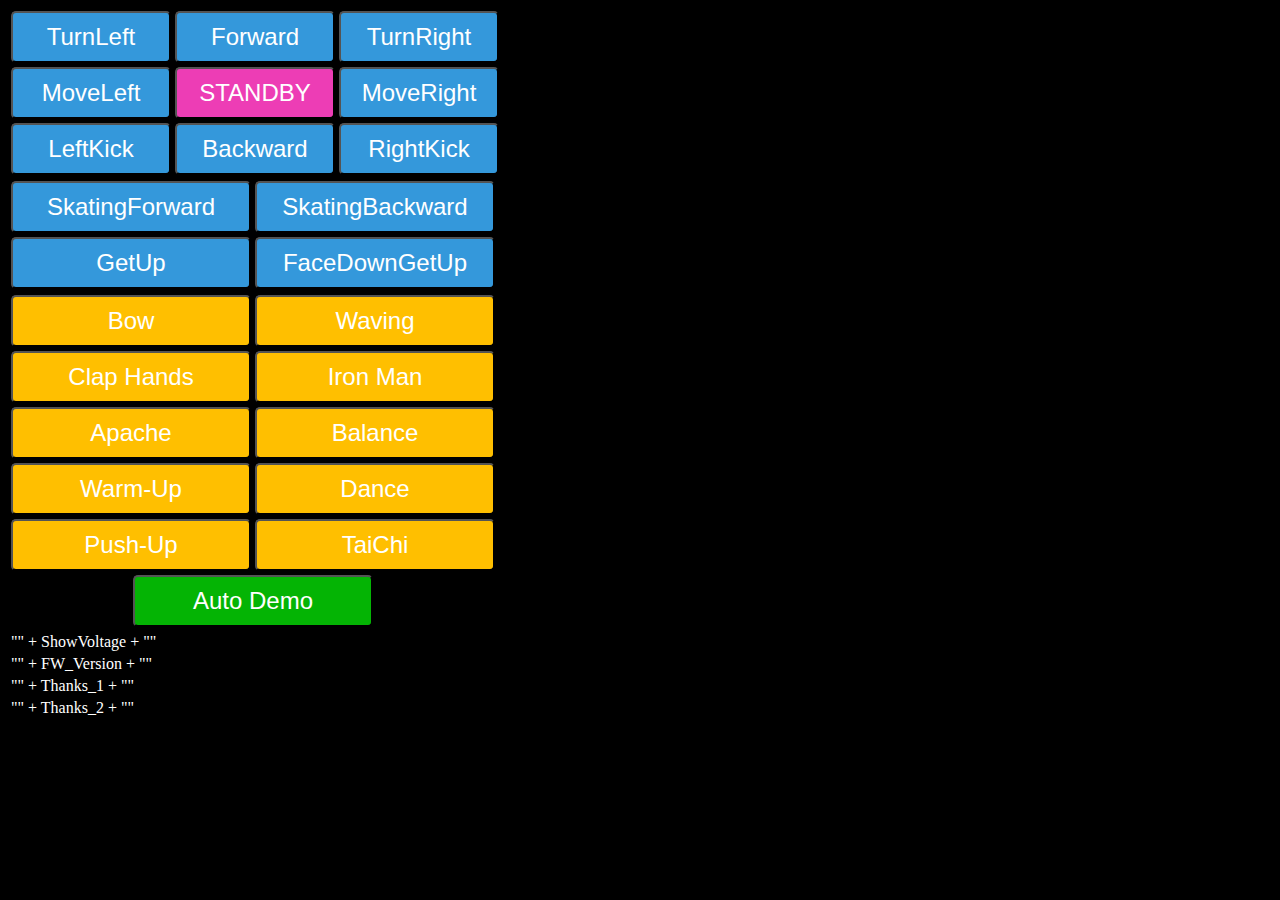
<file: firmware/Citro_V540/data/index.html>
<!DOCTYPE html>
<html>

<head>
  <title>Citro Controller</title>
  <link href='main.css' rel='stylesheet' type='text/css'>

</head>


<body>
	<table>
		<tr>
			<td><button  class="pm_btn" type="button" onclick="controlPm(3)">TurnLeft</button></td>
			<td><button  class="pm_btn" type="button" onclick="controlPm(1)">Forward</button></td>
			<td><button  class="pm_btn" type="button" onclick="controlPm(4)">TurnRight</button></td>
		</tr>

		<tr>
			<td><button  class="pm_btn" type="button" onclick="controlPm(5)">MoveLeft</button></td>
			<td><button  class="pm_btn" style="background: #ed3db5;" type="button" onclick="controlPm(99)">STANDBY</button></td>
			<td><button  class="pm_btn" type="button" onclick="controlPm(6)">MoveRight</button></td>
		</tr>

		<tr>
			<td><button class="pm_btn" type="button" onclick="controlPm(7)">LeftKick</button></td>
			<td><button  class="pm_btn" type="button" onclick="controlPm(2)">Backward</button></td>
			<td><button class="pm_btn" type="button" onclick="controlPm(8)">RightKick</button></td>
		</tr>
	</table>

	<table>
		<tr>
			<td><button class="pms_btn" type="button" onclick="controlPm(9)">SkatingForward</button></td>
			<td><button class="pms_btn" type="button" onclick="controlPm(10)">SkatingBackward</button></td>
		</tr>

		<tr>
			<td><button class="pms_btn" type="button" onclick="controlPm(11)">GetUp</button></td>
			<td><button class="pms_btn" type="button" onclick="controlPm(12)">FaceDownGetUp</button></td>
		</tr>
	</table>

	<table>
		<tr>
			<td><button class="pms_btn" style="background: #ffbf00;" type="button" onclick="controlPms(1)">Bow</button></td>
			<td><button  class="pms_btn" style="background: #ffbf00;" type="button" onclick="controlPms(2)">Waving</button></td>
		</tr>
		<tr>
			<td><button class="pms_btn" style="background: #ffbf00;" type="button" onclick="controlPms(7)">Clap Hands</button></td>
			<td><button  class="pms_btn" style="background: #ffbf00;" type="button" onclick="controlPms(3)">Iron Man</button></td>
		</tr>
		<tr>
			<td><button class="pms_btn" style="background: #ffbf00;" type="button" onclick="controlPms(4)">Apache</button></td>
			<td><button  class="pms_btn" style="background: #ffbf00;" type="button" onclick="controlPms(5)">Balance</button></td>
		</tr>
		<tr>
			<td><button class="pms_btn" style="background: #ffbf00;" type="button" onclick="controlPms(6)">Warm-Up</button></td>
			<td><button  class="pms_btn" style="background: #ffbf00;" type="button" onclick="controlPms(8)">Dance</button></td>
		</tr>
		<tr>
			<td><button class="pms_btn" style="background: #ffbf00;" type="button" onclick="controlPms(9)">Push-Up</button></td>
			<td><button  class="pms_btn" style="background: #ffbf00;" type="button" onclick="controlPms(10)">TaiChi</button></td>
		</tr>

		<tr>
			<td colspan="2"><center><button  class="pms_btn" style="background: #04b404;" type="button" onclick="controlPms(99)">Auto Demo</button></center></td>
		</tr>
	</table>

	<table>
		<tr>
			<td>"" + ShowVoltage + ""</td>
		</tr>
		<tr>
			<td>"" + FW_Version + ""</td>
		</tr>
		<tr>
			<td>"" + Thanks_1 + ""</td>
		</tr>
		<tr>
			<td>"" + Thanks_2 + ""</td>
		</tr>
	</table>

</body>

<script>
function controlPm(id) {
var xhttp = new XMLHttpRequest();
xhttp.onreadystatechange = function() {
    if (xhttp.readyState == 4 && xhttp.status == 200) {

    }
  };
  xhttp.open("GET", "controller?pm="+id, true);
  xhttp.send();
  }
  function controlPms(id) {
    var xhttp = new XMLHttpRequest();
    xhttp.onreadystatechange = function() {
      if (xhttp.readyState == 4 && xhttp.status == 200) {

   }
    };
    xhttp.open("GET", "controller?pms="+id, true);
    xhttp.send();
  }
  </script>
</html>
</file>
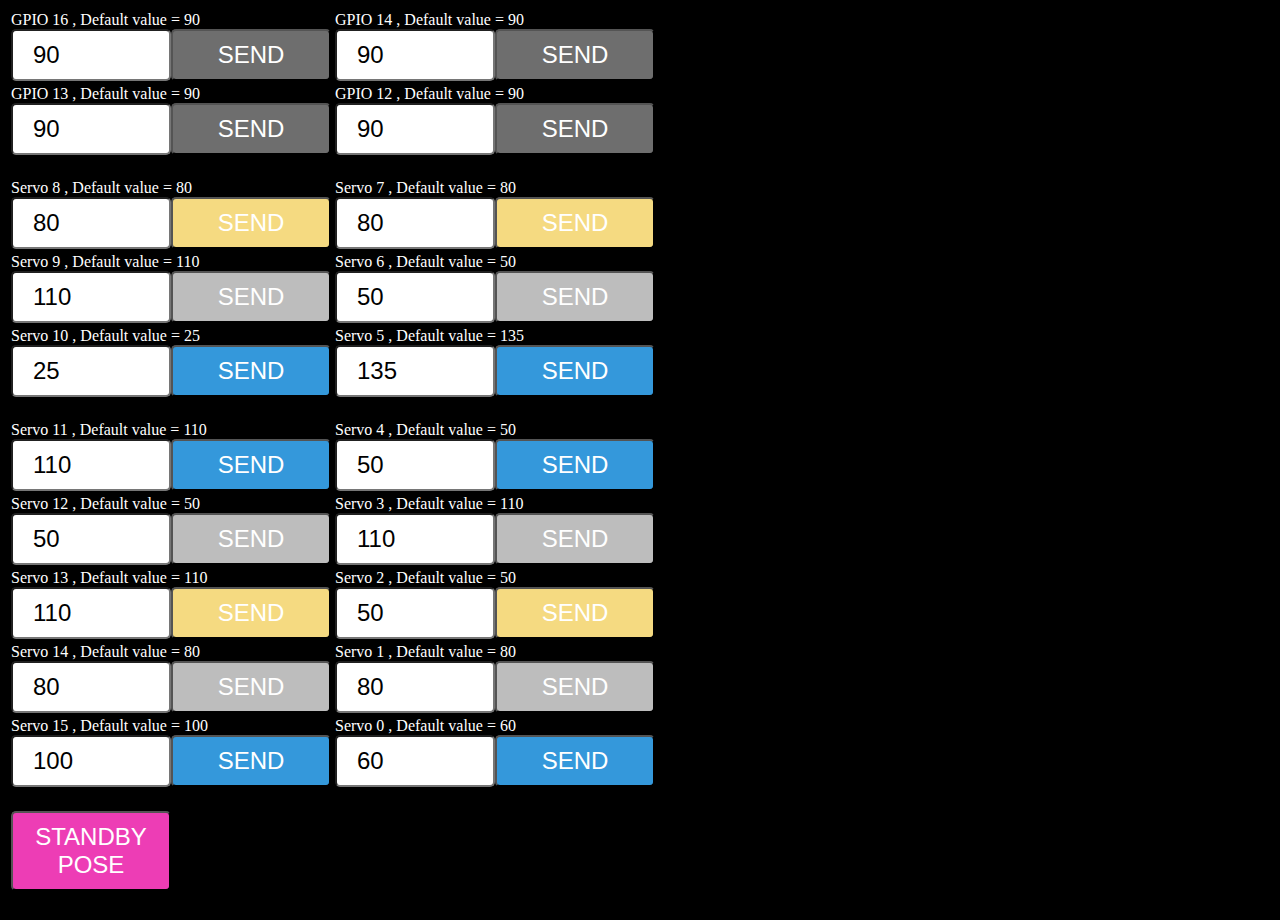
<file: firmware/Citro_V540/data/editor.html>
<html>
<head>
  <title>MiniPlan Motion Editor</title>
  <style type="text/css">
  body {
    color: white;
    background-color: #000000 }

  .pm_btn {
  width: 160px;
  -webkit-border-radius: 5;
  -moz-border-radius: 5;
  border-radius: 5px;
  font-family: Arial;
  color: #ffffff;
  font-size: 24px;
  background: #3498db;
  padding: 10px 20px 10px 20px;
  text-decoration: none;
}
.pm_text {
width: 160px;
-webkit-border-radius: 5;
-moz-border-radius: 5;
border-radius: 5px;
font-family: Arial;
font-size: 24px;

padding: 10px 20px 10px 20px;
text-decoration: none;
}

.pm_btn:hover {
  background: #3cb0fd;
  background-image: -webkit-linear-gradient(top, #3cb0fd, #3498db);
  background-image: -moz-linear-gradient(top, #3cb0fd, #3498db);
  background-image: -ms-linear-gradient(top, #3cb0fd, #3498db);
  background-image: -o-linear-gradient(top, #3cb0fd, #3498db);
  background-image: linear-gradient(to bottom, #3cb0fd, #3498db);
  text-decoration: none;
}

.pms_btn {
width: 240px;
-webkit-border-radius: 5;
-moz-border-radius: 5;
border-radius: 5px;
font-family: Arial;
color: #ffffff;
font-size: 24px;
background: #3498db;
padding: 10px 20px 10px 20px;
text-decoration: none;
}

.pms_btn:hover {
background: #3cb0fd;
background-image: -webkit-linear-gradient(top, #3cb0fd, #3498db);
background-image: -moz-linear-gradient(top, #3cb0fd, #3498db);
background-image: -ms-linear-gradient(top, #3cb0fd, #3498db);
background-image: -o-linear-gradient(top, #3cb0fd, #3498db);
background-image: linear-gradient(to bottom, #3cb0fd, #3498db);
text-decoration: none;
}
  </style>
</head>
<body>

<table>
<tr>
<td>GPIO 16  ,  Default value = 90<br/><input class="pm_text" type="text" id="gpid_16" value="90"><button class="pm_btn" style="background: #6e6e6e;" type="button" onclick="controlGpid(16, 'gpid_16')">SEND</button></td>
<td>GPIO 14  ,  Default value = 90<br/><input class="pm_text" type="text" id="gpid_14" value="90"><button class="pm_btn" style="background: #6e6e6e;" type="button" onclick="controlGpid(14, 'gpid_14')">SEND</button></td>
</tr>

<tr>
<td>GPIO 13  ,  Default value = 90<br/><input class="pm_text" type="text" id="gpid_13" value="90"><button class="pm_btn" style="background: #6e6e6e;" type="button" onclick="controlGpid(13, 'gpid_13')">SEND</button></td>
<td>GPIO 12  ,  Default value = 90<br/><input class="pm_text" type="text" id="gpid_12" value="90"><button class="pm_btn" style="background: #6e6e6e;" type="button" onclick="controlGpid(12, 'gpid_12')">SEND</button></td>
</tr>
</table>

<br>

<table>
<tr>
<td>Servo 8  ,  Default value = 80<br/><input class="pm_text" type="text" id="servo_8" value="80"><button class="pm_btn" style="background: #f5da81;" type="button" onclick="controlServo(8,'servo_8')">SEND</button></td>
<td>Servo 7  ,  Default value = 80<br/><input class="pm_text" type="text" id="servo_7" value="80"><button class="pm_btn" style="background: #f5da81;" type="button" onclick="controlServo(7, 'servo_7')">SEND</button></td>
</tr>

<tr>
<td>Servo 9  ,  Default value = 110<br/><input class="pm_text" type="text" id="servo_9" value="110"><button class="pm_btn" style="background: #bdbdbd;" type="button" onclick="controlServo(9,'servo_9')">SEND</button></td>
<td>Servo 6  ,  Default value = 50<br/><input class="pm_text" type="text" id="servo_6" value="50"><button class="pm_btn" style="background: #bdbdbd;" type="button" onclick="controlServo(6,'servo_6')">SEND</button></td>
</tr>

<tr>
<td>Servo 10  ,  Default value = 25<br/><input class="pm_text" type="text" id="servo_10" value="25"><button class="pm_btn" type="button" onclick="controlServo(10,'servo_10')">SEND</button></td>
<td>Servo 5  ,  Default value = 135<br/><input class="pm_text" type="text" id="servo_5" value="135"><button class="pm_btn" type="button" onclick="controlServo(5,'servo_5')">SEND</button></td>
</tr>
</table>

<br>

<table>
<tr>
<td>Servo 11  ,  Default value = 110<br/><input class="pm_text" type="text" id="servo_11" value="110"><button class="pm_btn" type="button" onclick="controlServo(11,'servo_11')">SEND</button></td>
<td>Servo 4  ,  Default value = 50<br/><input class="pm_text" type="text" id="servo_4" value="50"><button class="pm_btn" type="button" onclick="controlServo(4,'servo_4')">SEND</button></td>
</tr>

<tr>
<td>Servo 12  ,  Default value = 50<br/><input class="pm_text" type="text" id="servo_12" value="50"><button class="pm_btn" style="background: #bdbdbd;" type="button" onclick="controlServo(12,'servo_12')">SEND</button></td>
<td>Servo 3  ,  Default value = 110<br/><input class="pm_text" type="text" id="servo_3" value="110"><button class="pm_btn" style="background: #bdbdbd;" type="button" onclick="controlServo(3,'servo_3')">SEND</button></td>
</tr>

<tr>
<td>Servo 13  ,  Default value = 110<br/><input class="pm_text" type="text" id="servo_13" value="110"><button class="pm_btn" style="background: #f5da81;" type="button" onclick="controlServo(13,'servo_13')">SEND</button></td>
<td>Servo 2  ,  Default value = 50<br/><input class="pm_text" type="text" id="servo_2" value="50"><button class="pm_btn" style="background: #f5da81;" type="button" onclick="controlServo(2,'servo_2')">SEND</button></td>
</tr>

<tr>
<td>Servo 14  ,  Default value = 80<br/><input class="pm_text" type="text"  id="servo_14" value="80"><button class="pm_btn" style="background: #bdbdbd;" type="button" onclick="controlServo(14,'servo_14')">SEND</button></td>
<td>Servo 1  ,  Default value = 80<br/><input class="pm_text" type="text" id="servo_1" value="80"><button class="pm_btn" style="background: #bdbdbd;" type="button" onclick="controlServo(1,'servo_1')">SEND</button></td>
</tr>

<tr>
<td>Servo 15  ,  Default value = 100<br/><input class="pm_text" type="text"  id="servo_15" value="100"><button class="pm_btn" type="button" onclick="controlServo(15,'servo_15')">SEND</button></td>
<td>Servo 0  ,  Default value = 60<br/><input class="pm_text" type="text" id="servo_0" value="60"><button class="pm_btn" type="button" onclick="controlServo(0,'servo_0')">SEND</button></td>
</tr>
</table>

<br>

<table>
<tr>
<td><button class="pm_btn" style="background: #ed3db5;" type="button" onclick="controlPm(99)">STANDBY POSE</button></td>
</tr>
</table>

<br>

</body>
<script>

function controlServo(id, textId) {
  var xhttp = new XMLHttpRequest();
  var value = document.getElementById(textId).value;
  xhttp.onreadystatechange = function() {
    if (xhttp.readyState == 4 && xhttp.status == 200) {
     document.getElementById("demo").innerHTML = xhttp.responseText;
    }
  };
  xhttp.open("GET","controller?servo="+id+"&value="+value, true);
  xhttp.send();
}
function controlGpid(id, textId) {
  var xhttp = new XMLHttpRequest();
  var value = document.getElementById(textId).value;
  xhttp.onreadystatechange = function() {
    if (xhttp.readyState == 4 && xhttp.status == 200) {
     document.getElementById("demo").innerHTML = xhttp.responseText;
    }
  };
  xhttp.open("GET", "controller?gpid="+id+"&value="+value, true);
  xhttp.send();
}

function controlPm(value) {
  var xhttp = new XMLHttpRequest();
  xhttp.onreadystatechange = function() {
    if (xhttp.readyState == 4 && xhttp.status == 200) {
     document.getElementById("demo").innerHTML = xhttp.responseText;
    }
  };
  xhttp.open("GET", "controller?pm="+value, true);
  xhttp.send();
}

</script>
</html>
</file>
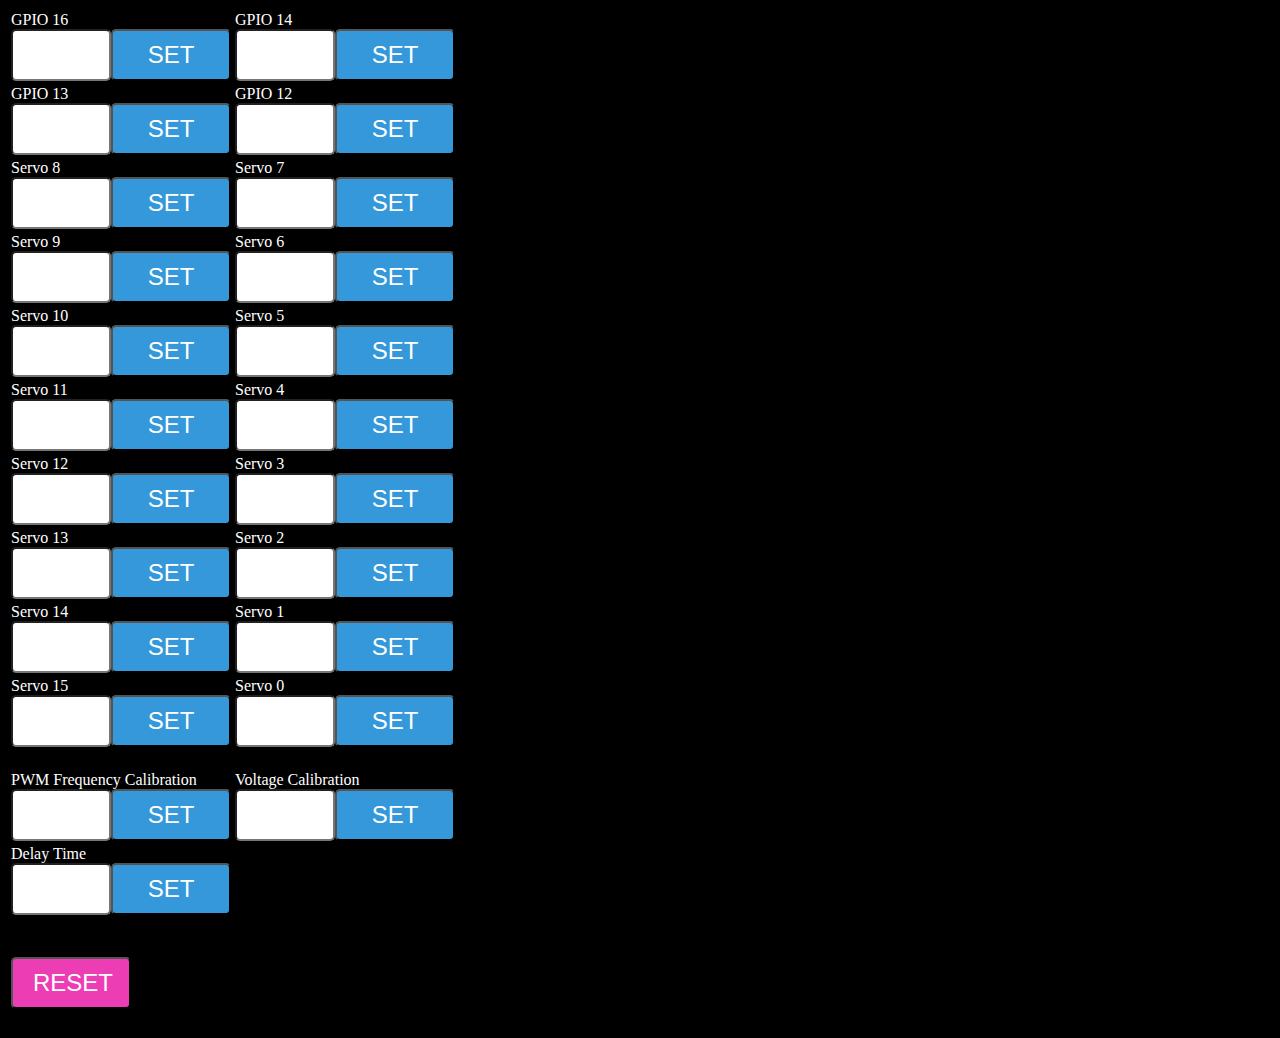
<file: firmware/Citro_V540/data/setting.html>
<html>
<head>
  <title>Citro Setting</title>
  <style type="text/css">
  body {
    color: white;
    background-color: #000000 }

  .pm_btn {
  width: 120px;
  -webkit-border-radius: 5;
  -moz-border-radius: 5;
  border-radius: 5px;
  font-family: Arial;
  color: #ffffff;
  font-size: 24px;
  background: #3498db;
  padding: 10px 20px 10px 20px;
  text-decoration: none;
}
.pm_text {
width: 100px;
-webkit-border-radius: 5;
-moz-border-radius: 5;
border-radius: 5px;
font-family: Arial;
font-size: 24px;

padding: 10px 20px 10px 20px;
text-decoration: none;
}

.pm_btn:hover {
  background: #3cb0fd;
  background-image: -webkit-linear-gradient(top, #3cb0fd, #3498db);
  background-image: -moz-linear-gradient(top, #3cb0fd, #3498db);
  background-image: -ms-linear-gradient(top, #3cb0fd, #3498db);
  background-image: -o-linear-gradient(top, #3cb0fd, #3498db);
  background-image: linear-gradient(to bottom, #3cb0fd, #3498db);
  text-decoration: none;
}

.pms_btn {
width: 160px;
-webkit-border-radius: 5;
-moz-border-radius: 5;
border-radius: 5px;
font-family: Arial;
color: #ffffff;
font-size: 24px;
background: #3498db;
padding: 10px 20px 10px 20px;
text-decoration: none;
}

.pms_btn:hover {
background: #3cb0fd;
background-image: -webkit-linear-gradient(top, #3cb0fd, #3498db);
background-image: -moz-linear-gradient(top, #3cb0fd, #3498db);
background-image: -ms-linear-gradient(top, #3cb0fd, #3498db);
background-image: -o-linear-gradient(top, #3cb0fd, #3498db);
background-image: linear-gradient(to bottom, #3cb0fd, #3498db);
text-decoration: none;
}
  </style>
</head>
<body>

<table>
<tr>
<td>GPIO 16<br/><input class="pm_text" type="text" id="servo_19" value="" + servo19ValStr + ""><button class="pm_btn" type="button" onclick="saveServo(19,'servo_19')">SET</button></td>
<td>GPIO 14<br/><input class="pm_text" type="text" id="servo_18" value="" + servo18ValStr + ""><button class="pm_btn" type="button" onclick="saveServo(18,'servo_18')">SET</button></td>
</tr>

<tr>
<td>GPIO 13<br/><input class="pm_text" type="text" id="servo_17" value="" + servo17ValStr + ""><button class="pm_btn" type="button" onclick="saveServo(17,'servo_17')">SET</button></td>
<td>GPIO 12<br/><input class="pm_text" type="text" id="servo_16" value="" + servo16ValStr + ""><button class="pm_btn" type="button" onclick="saveServo(16,'servo_16')">SET</button></td>
</tr>

<tr>
<td>Servo 8<br/><input class="pm_text" type="text" id="servo_8" value="" + servo8ValStr + ""><button class="pm_btn" type="button" onclick="saveServo(8,'servo_8')">SET</button></td>
<td>Servo 7<br/><input class="pm_text" type="text" id="servo_7" value="" + servo7ValStr + ""><button class="pm_btn" type="button" onclick="saveServo(7,'servo_7')">SET</button></td>
</tr>

<tr>
<td>Servo 9<br/><input class="pm_text" type="text" id="servo_9" value="" + servo9ValStr + ""><button class="pm_btn" type="button" onclick="saveServo(9,'servo_9')">SET</button></td>
<td>Servo 6<br/><input class="pm_text" type="text" id="servo_6" value="" + servo6ValStr + ""><button class="pm_btn" type="button" onclick="saveServo(6,'servo_6')">SET</button></td>
</tr>

<tr>
<td>Servo 10<br/><input class="pm_text" type="text" id="servo_10" value="" + servo10ValStr + ""><button class="pm_btn" type="button" onclick="saveServo(10,'servo_10')">SET</button></td>
<td>Servo 5<br/><input class="pm_text" type="text" id="servo_5" value="" + servo5ValStr + ""><button class="pm_btn" type="button" onclick="saveServo(5,'servo_5')">SET</button></td>
</tr>

<tr>
<td>Servo 11<br/><input class="pm_text" type="text" id="servo_11" value="" + servo11ValStr + ""><button class="pm_btn" type="button" onclick="saveServo(11,'servo_11')">SET</button></td>
<td>Servo 4<br/><input class="pm_text" type="text" id="servo_4" value="" + servo4ValStr + ""><button class="pm_btn" type="button" onclick="saveServo(4,'servo_4')">SET</button></td>
</tr>

<tr>
<td>Servo 12<br/><input class="pm_text" type="text" id="servo_12" value="" + servo12ValStr + ""><button class="pm_btn" type="button" onclick="saveServo(12,'servo_12')">SET</button></td>
<td>Servo 3<br/><input class="pm_text" type="text" id="servo_3" value="" + servo3ValStr + ""><button class="pm_btn" type="button" onclick="saveServo(3,'servo_3')">SET</button></td>
</tr>

<tr>
<td>Servo 13<br/><input class="pm_text" type="text" id="servo_13" value="" + servo13ValStr + ""><button class="pm_btn" type="button" onclick="saveServo(13,'servo_13')">SET</button></td>
<td>Servo 2<br/><input class="pm_text" type="text" id="servo_2" value="" + servo2ValStr + ""><button class="pm_btn" type="button" onclick="saveServo(2,'servo_2')">SET</button></td>
</tr>

<tr>
<td>Servo 14<br/><input class="pm_text" type="text" id="servo_14" value="" + servo14ValStr + ""><button class="pm_btn" type="button" onclick="saveServo(14,'servo_14')">SET</button></td>
<td>Servo 1<br/><input class="pm_text" type="text" id="servo_1" value="" + servo1ValStr + ""><button class="pm_btn" type="button" onclick="saveServo(1,'servo_1')">SET</button></td>
</tr>

<tr>
<td>Servo 15<br/><input class="pm_text" type="text" id="servo_15" value="" + servo15ValStr + ""><button class="pm_btn" type="button" onclick="saveServo(15,'servo_15')">SET</button></td>
<td>Servo 0<br/><input class="pm_text" type="text" id="servo_0" value="" + servo0ValStr + ""><button class="pm_btn" type="button" onclick="saveServo(0,'servo_0')">SET</button></td>
</tr>
</table>

<br>

<table>
<tr>
<td>PWM Frequency Calibration<br/><input class="pm_text" type="text" id="servo_21" value="" + servo21ValStr + ""><button class="pm_btn" type="button" onclick="saveServo(21,'servo_21')">SET</button></td>
<td>Voltage Calibration<br/><input class="pm_text" type="text" id="servo_22" value="" + servo22ValStr + ""><button class="pm_btn" type="button" onclick="saveServo(22,'servo_22')">SET</button></td>
</tr>

<tr>
<td>Delay Time<br/><input class="pm_text" type="text" id="servo_20" value="" + servo20ValStr + ""><button class="pm_btn" type="button" onclick="saveServo(20,'servo_20')">SET</button></td>
</tr>
</table>

<br>
<br>

<table>
<tr>
<td><button class="pm_btn" style="background: #ed3db5;" type="button" onclick="saveServo(100, 0)">RESET</button></td>
</tr>
</table>

<br>

</body>
<script>

function saveServo(id, textId) {
  var xhttp = new XMLHttpRequest();
  var value = "0\
  if(id==100){
  //content += "    document.getElementById("servo_22").value = "0\
  //content += "    document.getElementById("servo_21").value = "0\
    document.getElementById("servo_20").value = "0\
    document.getElementById("servo_19").value = "0\
    document.getElementById("servo_18").value = "0\
    document.getElementById("servo_17").value = "0\
    document.getElementById("servo_16").value = "0\
    document.getElementById("servo_15").value = "0\
    document.getElementById("servo_14").value = "0\
    document.getElementById("servo_13").value = "0\
    document.getElementById("servo_12").value = "0\
    document.getElementById("servo_11").value = "0\
    document.getElementById("servo_10").value = "0\
    document.getElementById("servo_9").value = "0\
    document.getElementById("servo_8").value = "0\
    document.getElementById("servo_7").value = "0\
    document.getElementById("servo_6").value = "0\
    document.getElementById("servo_5").value = "0\
    document.getElementById("servo_4").value = "0\
    document.getElementById("servo_3").value = "0\
    document.getElementById("servo_2").value = "0\
    document.getElementById("servo_1").value = "0\
    document.getElementById("servo_0").value = "0\
  }else{
    value = document.getElementById(textId).value;
   }
  xhttp.onreadystatechange = function() {
    if (xhttp.readyState == 4 && xhttp.status == 200) {
     document.getElementById("demo").innerHTML = xhttp.responseText;
    }
  };
  xhttp.open("GET","save?key="+id+"&value="+value, true);
  xhttp.send();
}

</script>
</html>
</file>
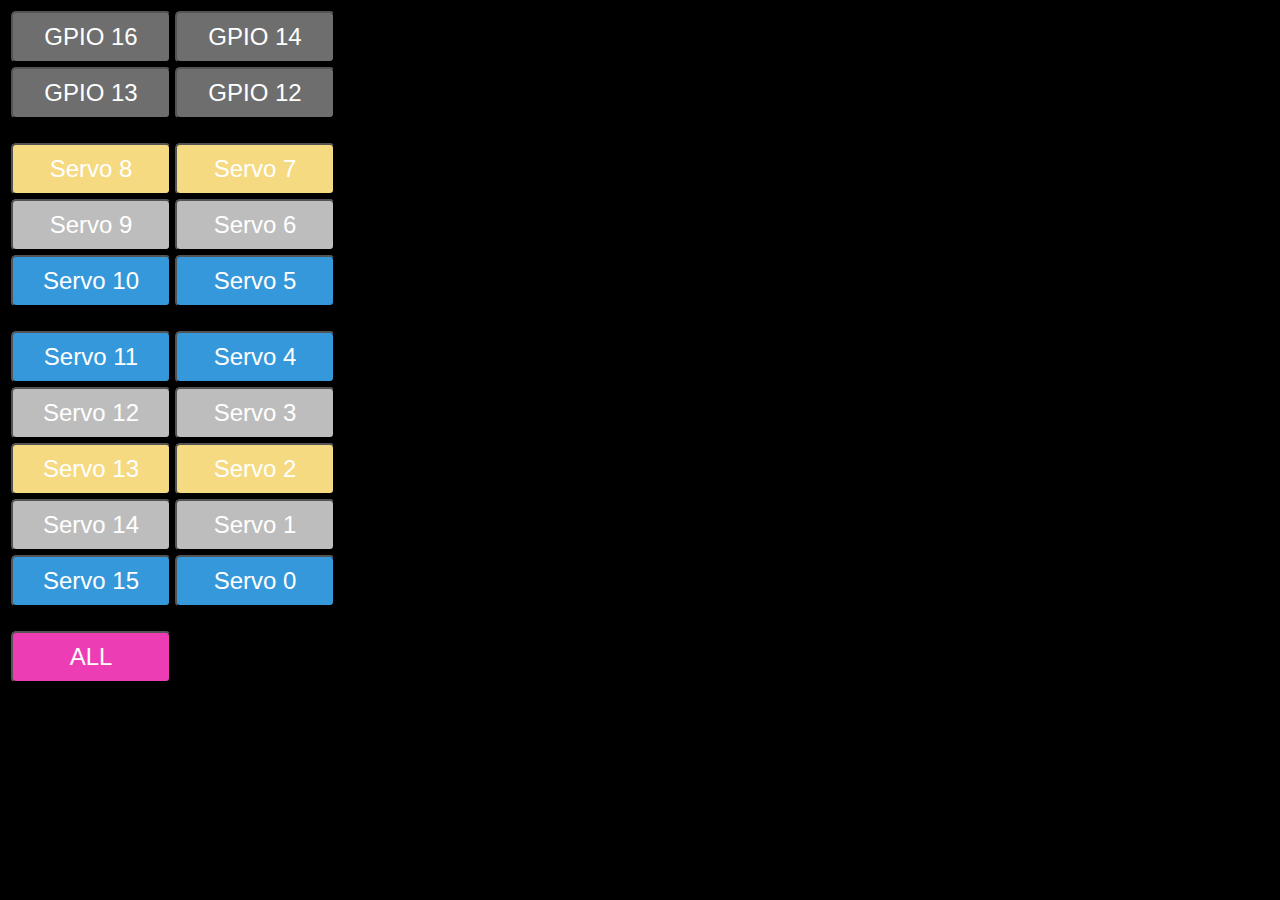
<file: firmware/Citro_V540/data/zero.html>
<html>
<head>
<title>MiniPlan Zero Check</title>
 <style type="text/css">
  body {
    color: white;
    background-color: #000000 }

  .pm_btn {
  width: 160px;
  -webkit-border-radius: 5;
  -moz-border-radius: 5;
  border-radius: 5px;
  font-family: Arial;
  color: #ffffff;
  font-size: 24px;
  background: #3498db;
  padding: 10px 20px 10px 20px;
  text-decoration: none;
}
.pm_text {
width: 160px;
-webkit-border-radius: 5;
-moz-border-radius: 5;
border-radius: 5px;
font-family: Arial;
font-size: 24px;

padding: 10px 20px 10px 20px;
text-decoration: none;
}

.pm_btn:hover {
  background: #3cb0fd;
  background-image: -webkit-linear-gradient(top, #3cb0fd, #3498db);
  background-image: -moz-linear-gradient(top, #3cb0fd, #3498db);
  background-image: -ms-linear-gradient(top, #3cb0fd, #3498db);
  background-image: -o-linear-gradient(top, #3cb0fd, #3498db);
  background-image: linear-gradient(to bottom, #3cb0fd, #3498db);
  text-decoration: none;
}

.pms_btn {
width: 240px;
-webkit-border-radius: 5;
-moz-border-radius: 5;
border-radius: 5px;
font-family: Arial;
color: #ffffff;
font-size: 24px;
background: #3498db;
padding: 10px 20px 10px 20px;
text-decoration: none;
}

.pms_btn:hover {
background: #3cb0fd;
background-image: -webkit-linear-gradient(top, #3cb0fd, #3498db);
background-image: -moz-linear-gradient(top, #3cb0fd, #3498db);
background-image: -ms-linear-gradient(top, #3cb0fd, #3498db);
background-image: -o-linear-gradient(top, #3cb0fd, #3498db);
background-image: linear-gradient(to bottom, #3cb0fd, #3498db);
text-decoration: none;
}
  </style>
</head>
<body>

<table>
<tr>
<td><button class="pm_btn" style="background: #6e6e6e;" type="button" onclick="controlGpid(16, 90)">GPIO 16</button></td>
<td><button class="pm_btn" style="background: #6e6e6e;" type="button" onclick="controlGpid(14, 90)">GPIO 14</button></td>
</tr>

<tr>
<td><button class="pm_btn" style="background: #6e6e6e;" type="button" onclick="controlGpid(13, 90)">GPIO 13</button></td>
<td><button class="pm_btn" style="background: #6e6e6e;" type="button" onclick="controlGpid(12, 90)">GPIO 12</button></td>
</tr>
</table>

<br>

<table>
<tr>
<td><button class="pm_btn" style="background: #f5da81;" type="button" onclick="controlServo(8,80)">Servo 8</button></td>
<td><button class="pm_btn" style="background: #f5da81;" type="button" onclick="controlServo(7,80)">Servo 7</button></td>
</tr>

<tr>
<td><button class="pm_btn" style="background: #bdbdbd;" type="button" onclick="controlServo(9,110)">Servo 9</button></td>
<td><button class="pm_btn" style="background: #bdbdbd;" type="button" onclick="controlServo(6,50)">Servo 6</button></td>
</tr>

<tr>
<td><button class="pm_btn" type="button" onclick="controlServo(10,25)">Servo 10</button></td>
<td><button class="pm_btn" type="button" onclick="controlServo(5,135)">Servo 5</button></td>
</tr>
</table>

<br>

<table>
<tr>
<td><button class="pm_btn" type="button" onclick="controlServo(11,110)">Servo 11</button></td>
<td><button class="pm_btn" type="button" onclick="controlServo(4,50)">Servo 4</button></td>
</tr>

<tr>
<td><button class="pm_btn" style="background: #bdbdbd;" type="button" onclick="controlServo(12,50)">Servo 12</button></td>
<td><button class="pm_btn" style="background: #bdbdbd;" type="button" onclick="controlServo(3,110)">Servo 3</button></td>
</tr>

<tr>
<td><button class="pm_btn" style="background: #f5da81;" type="button" onclick="controlServo(13,110)">Servo 13</button></td>
<td><button class="pm_btn" style="background: #f5da81;" type="button" onclick="controlServo(2,50)">Servo 2</button></td>
</tr>

<tr>
<td><button class="pm_btn" style="background: #bdbdbd;" type="button" onclick="controlServo(14,80)">Servo 14</button></td>
<td><button class="pm_btn" style="background: #bdbdbd;" type="button" onclick="controlServo(1,80)">Servo 1</button></td>
</tr>

<tr>
<td><button class="pm_btn" type="button" onclick="controlServo(15,100)">Servo 15</button></td>
<td><button class="pm_btn" type="button" onclick="controlServo(0,60)">Servo 0</button></td>
</tr>
</table>

<br>

<table>
<tr>
<td><button class="pm_btn" style="background: #ed3db5;" type="button" onclick="controlPm(100)">ALL</button></td>
</tr>
</table>

<br>

</body>
<script>
function controlServo(id, value) {
  var xhttp = new XMLHttpRequest();

  xhttp.onreadystatechange = function() {
    if (xhttp.readyState == 4 && xhttp.status == 200) {
     document.getElementById("demo").innerHTML = xhttp.responseText;
    }
  };
  xhttp.open("GET", "controller?servo="+id+"&value="+value, true);
  xhttp.send();
}
function controlGpid(id, value) {
  var xhttp = new XMLHttpRequest();

  xhttp.onreadystatechange = function() {
    if (xhttp.readyState == 4 && xhttp.status == 200) {
     document.getElementById("demo").innerHTML = xhttp.responseText;
    }
  };
  xhttp.open("GET", "controller?gpid="+id+"&value="+value, true);
  xhttp.send();
}

function controlPm(value) {
  var xhttp = new XMLHttpRequest();
  xhttp.onreadystatechange = function() {
    if (xhttp.readyState == 4 && xhttp.status == 200) {
     document.getElementById("demo").innerHTML = xhttp.responseText;
    }
  };
  xhttp.open("GET", "controller?pm="+value, true);
  xhttp.send();
}

</script>
</html>
</file>
<file: firmware/Citro_V540/data/main.css>
body {
    color: white;
    background-color: #000000 }

  .pm_btn {
  width: 160px;
  -webkit-border-radius: 5;
  -moz-border-radius: 5;
  border-radius: 5px;
  font-family: Arial;
  color: #ffffff;
  font-size: 24px;
  background: #3498db;
  padding: 10px 20px 10px 20px;
  text-decoration: none;
  }

  .pm_btn:hover {
    background: #3cb0fd;
    background-image: -webkit-linear-gradient(top, #3cb0fd, #3498db);
    background-image: -moz-linear-gradient(top, #3cb0fd, #3498db);
    background-image: -ms-linear-gradient(top, #3cb0fd, #3498db);
    background-image: -o-linear-gradient(top, #3cb0fd, #3498db);
    background-image: linear-gradient(to bottom, #3cb0fd, #3498db);
    text-decoration: none;
  }

  .pms_btn {
  width: 240px;
  -webkit-border-radius: 5;
  -moz-border-radius: 5;
  border-radius: 5px;
  font-family: Arial;
  color: #ffffff;
  font-size: 24px;
  background: #3498db;
  padding: 10px 20px 10px 20px;
  text-decoration: none;
  }

  .pms_btn:hover {
  background: #3cb0fd;
  background-image: -webkit-linear-gradient(top, #3cb0fd, #3498db);
  background-image: -moz-linear-gradient(top, #3cb0fd, #3498db);
  background-image: -ms-linear-gradient(top, #3cb0fd, #3498db);
  background-image: -o-linear-gradient(top, #3cb0fd, #3498db);
  background-image: linear-gradient(to bottom, #3cb0fd, #3498db);
  text-decoration: none;
  }
</file>
